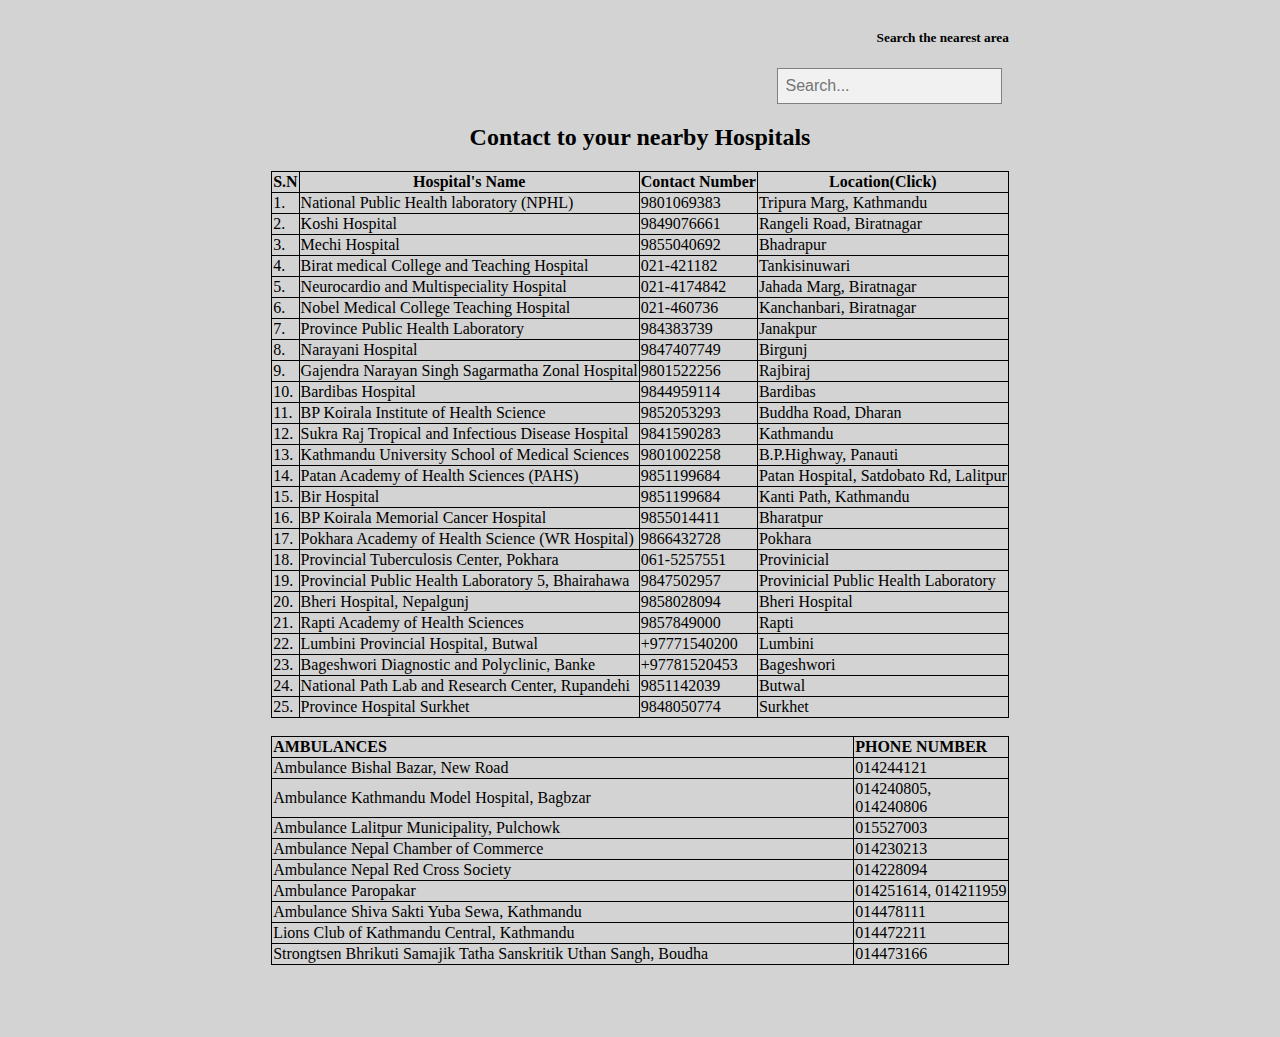
<file: contact.html>
<!DOCTYPE html>
<html lang="en">

<head>
    <meta charset="UTF-8">
    <meta http-equiv="X-UA-Compatible" content="IE=edge">
    <meta name="viewport" content="width=device-width, initial-scale=1.0">
    <link rel="stylesheet" href="contact.css">
    <title>Location Where you find the covid-19 INFO</title>
</head>

<body>
    <div class="container">
        <h5 style="text-align: right;">Search the nearest area</h5>
        <div id="search_icon">
            <!-- <form action=""> -->
            <link rel="stylesheet"
                href="https://cdnjs.cloudflare.com/ajax/libs/font-awesome/4.7.0/css/font-awesome.min.css">

            <input type="text" id="search" onkeyup="search()" class="sear" placeholder="Search..." name="search">
            <!-- <button type="submit"><i class="fa fa-search"></i></button> -->
            <!-- </form> -->
        </div><br> <br>



        <h2 style="text-align: center;">Contact to your nearby Hospitals</h2>
        <div class="container">
            <table align="center" id="myTable">
                <tr>
                    <th>S.N</th>
                    <th>Hospital's Name</th>
                    <th>Contact Number</th>
                    <th>Location(Click)</th>
                </tr>
                <tr>
                    <td>1.</td>
                    <td>
                        National Public Health laboratory (NPHL)
                    </td>
                    <td>9801069383</td>
                    <td><a href="https://goo.gl/maps/2UuQp7WZ6MCz53UD6">Tripura Marg, Kathmandu</a></td>
                </tr>
                <tr>
                    <td>2.</td>
                    <td>
                        Koshi Hospital
                    </td>
                    <td>9849076661</td>
                    <td><a href="https://goo.gl/maps/9DUHvjUvm4SGThtE6">Rangeli Road, Biratnagar </a></td>
                </tr>
                <tr>
                    <td>3.</td>
                    <td>
                        Mechi Hospital
                    </td>
                    <td>9855040692</td>
                    <td><a href="https://goo.gl/maps/adWT6QiCk2TDPY5A8">Bhadrapur </a></td>
                </tr>
                <tr>
                    <td>4.</td>
                    <td>
                        Birat medical College and Teaching Hospital
                    </td>
                    <td> 021-421182</td>
                    <td><a href="https://goo.gl/maps/wFDjpQN1QPqF6VE39">Tankisinuwari </a></td>
                </tr>
                <tr>
                    <td>5.</td>
                    <td>
                        Neurocardio and Multispeciality Hospital
                    </td>
                    <td> 021-4174842</td>
                    <td><a href="https://goo.gl/maps/HcmWhKZPWtGt6RUB9">Jahada Marg, Biratnagar </a></td>
                </tr>
                <td>6.</td>
                <td>
                    Nobel Medical College Teaching Hospital
                </td>
                <td>021-460736</td>
                <td><a href="https://goo.gl/maps/7XqtCss49tH8FzqdA">Kanchanbari, Biratnagar </a></td>
                </tr>
                <td>7.</td>
                <td>
                    Province Public Health Laboratory
                </td>
                <td>984383739</td>
                <td><a href="https://goo.gl/maps/jB1FMcZStbpqED9C6">Janakpur </a></td>
                </tr>
                <td>8.</td>
                <td>
                    Narayani Hospital
                </td>
                <td>9847407749</td>
                <td><a href="https://goo.gl/maps/iV1qwvnoWic1Zvkw6">Birgunj </a></td>
                </tr>
                <td>9.</td>
                <td>
                    Gajendra Narayan Singh Sagarmatha Zonal Hospital
                </td>
                <td> 9801522256</td>
                <td><a href="https://goo.gl/maps/VL2T2AQYk2eDnz4D9">Rajbiraj </a></td>
                </tr>
                <td>10.</td>
                <td>
                    Bardibas Hospital
                </td>
                <td>9844959114</td>
                <td><a href="https://goo.gl/maps/VL2T2AQYk2eDnz4D9">Bardibas </a></td>
                </tr>
                <td>11.</td>
                <td>
                    BP Koirala Institute of Health Science
                </td>
                <td> 9852053293</td>
                <td><a href="https://goo.gl/maps/xcc8MEzFyeWDrtzw8">Buddha Road, Dharan </a></td>
                </tr>
                <td>12.</td>
                <td>
                    Sukra Raj Tropical and Infectious Disease Hospital
                </td>
                <td> 9841590283</td>
                <td><a href="https://goo.gl/maps/qUFiuYf1iQsYzEwf7">Kathmandu</a></td>
                </tr>
                <td>13.</td>
                <td>
                    Kathmandu University School of Medical Sciences
                </td>
                <td> 9801002258</td>
                <td><a href="https://goo.gl/maps/mEwN5hLmN4gMEmtS9">B.P.Highway, Panauti</a></td>
                </tr>

                <td>14.</td>
                <td>
                    Patan Academy of Health Sciences (PAHS)
                </td>
                <td> 9851199684</td>
                <td><a href="https://goo.gl/maps/Nqgttz92BBMAxKpL7">Patan Hospital, Satdobato Rd, Lalitpur</a></td>
                </tr>
                <td>15.</td>
                <td>
                    Bir Hospital
                </td>
                <td> 9851199684</td>
                <td><a href="https://goo.gl/maps/3piWgBZUmrYdcSbaA">Kanti Path, Kathmandu </a></td>
                </tr>
                <tr>
                    <td>16.</td>
                    <td>BP Koirala Memorial Cancer Hospital</td>
                    <td>9855014411</td>
                    <td><a href="https://goo.gl/maps/doJxxPSmhbvfdFFJ7">Bharatpur</a></td>
                </tr>
                <tr>
                    <td>17.</td>
                    <td>Pokhara Academy of Health Science (WR Hospital)</td>
                    <td> 9866432728</td>
                    <td><a href="https://goo.gl/maps/Y2s6tjAqHr2xSGsN9">Pokhara</a></td>
                </tr>
                <tr>
                    <td>18.</td>
                    <td>Provincial Tuberculosis Center, Pokhara</td>
                    <td>061-5257551</td>
                    <td><a href="https://goo.gl/maps/4agWgnMuZ3PAWzbb8">Provinicial</a></td>
                </tr>
                <tr>
                    <td>19.</td>
                    <td>Provincial Public Health Laboratory 5, Bhairahawa</td>
                    <td>9847502957</td>
                    <td><a href="https://goo.gl/maps/M74EidEuFXvarjuX8">Provinicial Public Health Laboratory</a></td>
                </tr>
                <tr>
                    <td>20.</td>
                    <td>Bheri Hospital, Nepalgunj</td>
                    <td> 9858028094</td>
                    <td><a href="https://goo.gl/maps/ePbxEpiFPKfugWYe9">Bheri Hospital</a></td>
                </tr>
                <tr>
                    <td>21.</td>
                    <td>Rapti Academy of Health Sciences</td>
                    <td>9857849000</td>
                    <td><a href="https://goo.gl/maps/xDvkg8enkzsNZZqN9">Rapti</a></td>
                </tr>
                <tr>
                    <td>22.</td>
                    <td>Lumbini Provincial Hospital, Butwal</td>
                    <td>+97771540200</td>
                    <td><a href="https://goo.gl/maps/G9UcQVW3MpwhJvkX6">Lumbini</a></td>
                </tr>
                <tr>
                    <td>23.</td>
                    <td>Bageshwori Diagnostic and Polyclinic, Banke</td>
                    <td>+97781520453</td>
                    <td><a href="https://goo.gl/maps/G8DgpAZWNBbdVRt77">Bageshwori</a></td>
                </tr>
                <tr>
                    <td>24.</td>
                    <td>National Path Lab and Research Center, Rupandehi</td>
                    <td> 9851142039</td>
                    <td><a href="https://goo.gl/maps/djo4hsNgZ5MVWDoT8"> Butwal</a></td>

                </tr>
                <tr>
                    <td>25.</td>
                    <td>Province Hospital Surkhet</td>
                    <td>9848050774</td>
                    <td><a href="https://goo.gl/maps/GkLokeUwXTb6BExJ7">Surkhet</a></td>
                </tr>
            </table>

        </div>
        <br>
        <div class="amb">
            <table align="center">
                <tbody>
                    <tr>
                        <td width="79%"><b>AMBULANCES</b></td>
                        <td><b>PHONE NUMBER</b></td>
                    </tr>
                    <tr>
                        <td>Ambulance Bishal Bazar, New Road</td>
                        <td>014244121</td>
                    </tr>
                    <tr>
                        <td>Ambulance Kathmandu Model Hospital, Bagbzar</td>
                        <td>014240805, 014240806</td>
                    </tr>
                    <tr>
                        <td>Ambulance Lalitpur Municipality, Pulchowk</td>
                        <td>015527003</td>
                    </tr>
                    <tr>
                        <td>Ambulance Nepal Chamber of Commerce</td>
                        <td>014230213</td>
                    </tr>
                    <tr>
                        <td>Ambulance Nepal Red Cross Society</td>
                        <td>014228094</td>
                    </tr>
                    <tr>
                        <td>Ambulance Paropakar</td>
                        <td>014251614, 014211959</td>
                    </tr>
                    <tr>
                        <td>Ambulance Shiva Sakti Yuba Sewa, Kathmandu</td>
                        <td>014478111</td>
                    </tr>
                    <tr>
                        <td>Lions Club of Kathmandu Central, Kathmandu</td>
                        <td>014472211</td>
                    </tr>
                    <tr>
                        <td>Strongtsen Bhrikuti Samajik Tatha Sanskritik Uthan Sangh, Boudha</td>
                        <td>014473166</td>
                    </tr>
                </tbody>
            </table>
        </div>
    </div>


    <script>
        const search = () => {
            let filter = document.getElementById('search').value.toUpperCase();
            let myTable = document.getElementById('myTable');
            let tr = myTable.getElementsByTagName('tr');
            let ser =document.getElementById('search');
            for (var i = 0; i < tr.length; i++) {
                let td = tr[i].getElementsByTagName('td')[3];
                if (td) {
                    let textvalue = td.textContent || td.innerHTML;
                    let text = ser.textContent || ser.innerHTML;
                    if (text.toUpperCase().indexOf(filter) == "") {
                    tr[i].style.background = "";
                }
                else if (textvalue.toUpperCase().indexOf(filter) > -1) {
                        tr[i].style.background = "lightblue";
                    }
                    else if(text.toUpperCase().indexOf(filter) == -1){
                    tr[i].style.background = "";
                }
                }
            }
        }
    </script>

</body>

</html>
</file>
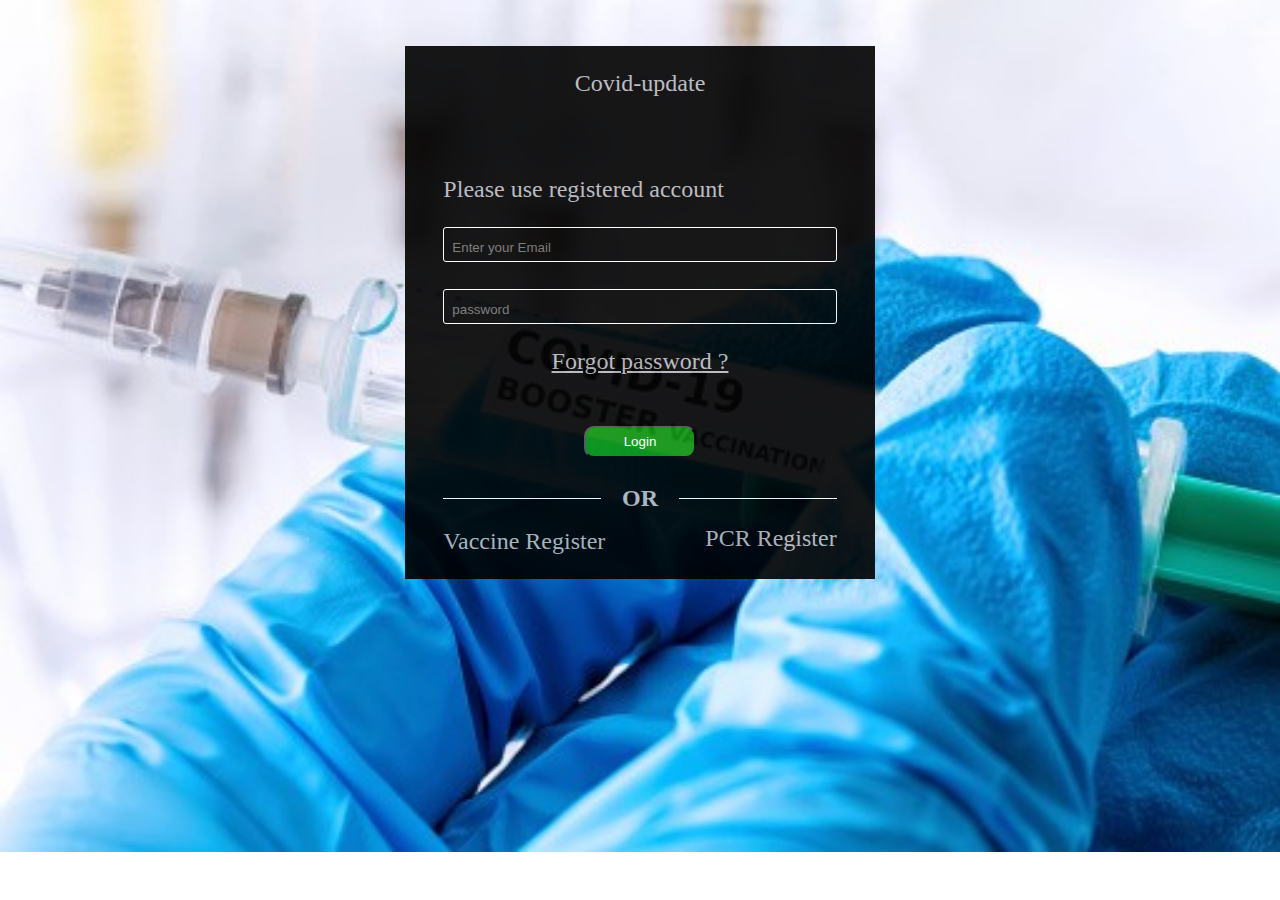
<file: covid-19.html>
<!DOCTYPE html>
<html lang="en">

<head>
    <meta charset="UTF-8">
    <meta http-equiv="X-UA-Compatible" content="IE=edge">
    <meta name="viewport" content="width=device-width, initial-scale=1.0">
    <link rel="stylesheet" href="covid-19.css">
    <link rel="stylesheet" href="https://pro.fontawesome.com/releases/v5.10.0/css/all.css"
        integrity="sha384-AYmEC3Yw5cVb3ZcuHtOA93w35dYTsvhLPVnYs9eStHfGJvOvKxVfELGroGkvsg+p" crossorigin="anonymous" />
    <title>Login</title>
</head>

<body>
    <div class="login-box">
        <p class="title" style=" text-align: center; margin-bottom: 20%;"> Covid-update</p>
        <p>Please use registered account</p>
        <div id="email">
            <i class="fas fa-user"></i>
            <input type="email" class="email" placeholder="Enter your Email" required><br>
        </div>
        <br>
        <div id="password"><i class="fas fa-lock"></i>
            <input type="password" class="password" placeholder="password" required><br>
        </div>
        <p class="forget"><a href="#"> Forgot password ?</a></p>
        <br>
        <div class="inputLine">
            <input type="submit" value="Login" class="submit">
        </div> <br>
        <h4>OR</h4>
        <div class="reg">
            <div class="reg1">
            <p class="create" style=" margin-top:10%;"><a class="create-p"
                    href="registernow.html">Vaccine Register</a></p>
                </div>
        
        <div class="reg2">
         <p class="create" style=" margin-top:10%;"><a class="create-p"
            href="pcrlogin.html">PCR Register</a></p>
        </div>
        </div>

    </div>
</body>

</html>
</file>
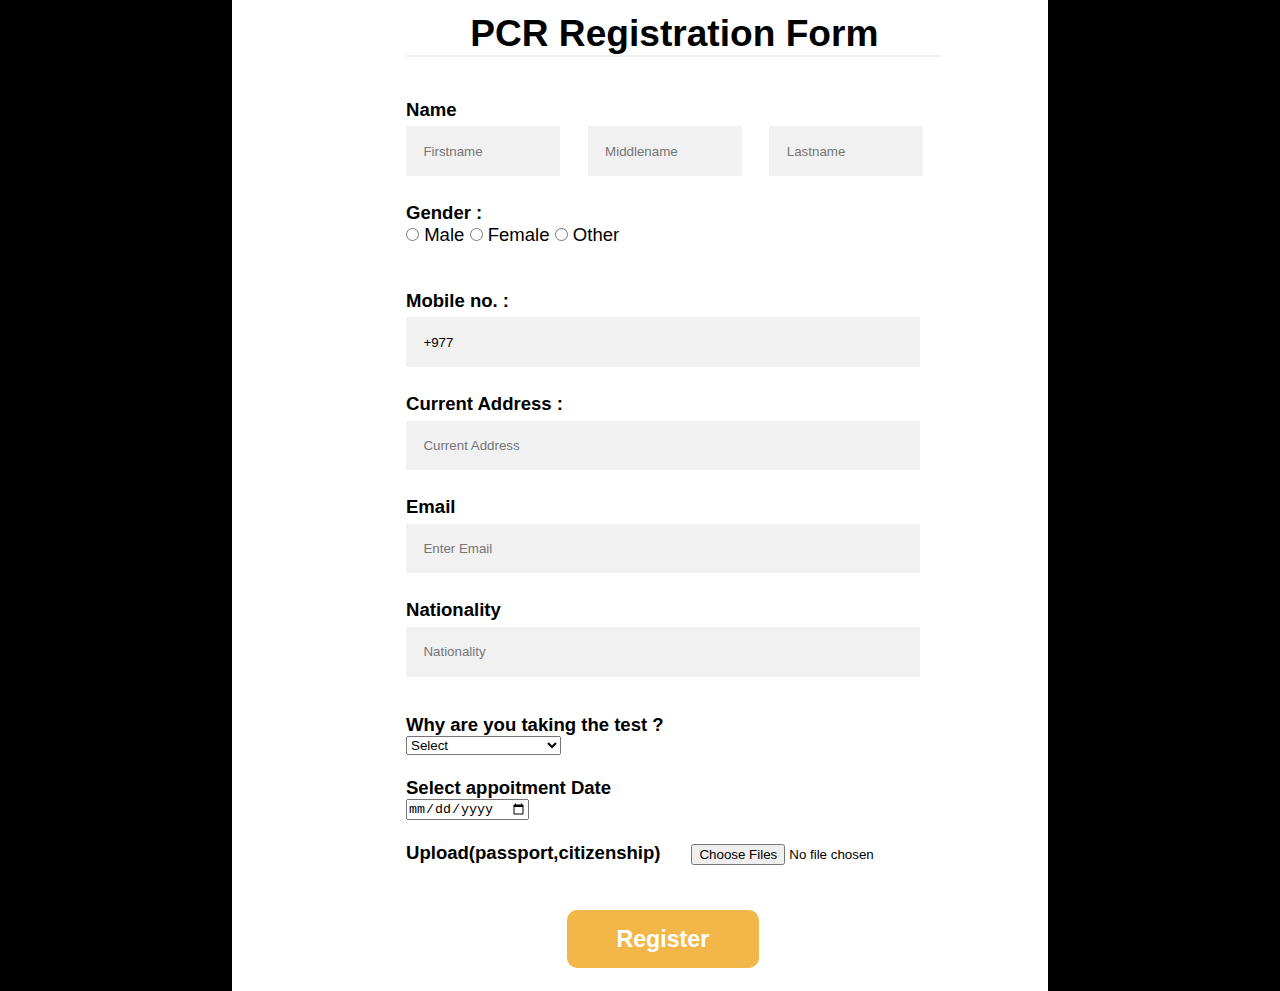
<file: pcrlogin.html>
<html>

<head>
  <title>Register Now</title>
  <meta name="viewport" content="width=device-width, initial-scale=1">
</head>
<link rel="stylesheet" href="pcrlogin.css">

<body>
    <form action="">
      <div class="container">
        <h1> PCR Registration Form</h1>
        <hr><br><br>
        <b><label> Name </label> </b> <br>
        <input type="text" id="name" name="firstname" placeholder="Firstname" size="5" required />
        <input type="text" id="name1" name="middlename" placeholder="Middlename" size="5" required />
        <input type="text" id="name2" name="lastname" placeholder="Lastname" size="5" required /><br>
        <b><label>
            Gender :
          </label></b><br>
        <input type="radio" value="Male" name="gender"> Male
        <input type="radio" value="Female" name="gender"> Female
        <input type="radio" value="Other" name="gender"> Other
        <br><br>
        <b><label><br>
            Mobile no. :
          </label> </b><br>
        <input type="text" name="country code" placeholder="Country Code" value="+977" size="2" /><br>
        <b>Current Address : </b><br>
        <input type="text" name="phone" placeholder="Current Address" size="10" required> <br>
        <label for="email"><b>Email</b></label><br>
        <input type="text" placeholder="Enter Email" name="email" required><br>
        <label for="email"><b>Nationality</b></label><br>
        <input type="password" style="width:80%;" placeholder="Nationality" required><br>
        <div>
          <label>
            <b>Why are you taking the test ?</b>
          </label><br>
          <select>
            <option>Select</option>
            <option>Symptoms</option>
            <option>Travel</option>
            <option>Education or Business</option>
          </select><br><br>
          
            <b><label for="myfile">Select appoitment Date&nbsp;&nbsp;&nbsp;&nbsp;&nbsp;</label></b><br>
            <input type="date" id="" name="date" multiple><br><br>
            <b><label for="myfile">Upload(passport,citizenship)&nbsp;&nbsp;&nbsp;&nbsp;&nbsp;</label></b>
            <input type="file" id="myfile" name="myfile" multiple><br><br>
            
        </div>
        <div>
          <input type="submit" value="Register" id="btn"
                        onclick="alert('Register succesfull');window.location.href='covid-19.html'">
        </div>
      </div>
    </form>
</body>

</html>
</file>
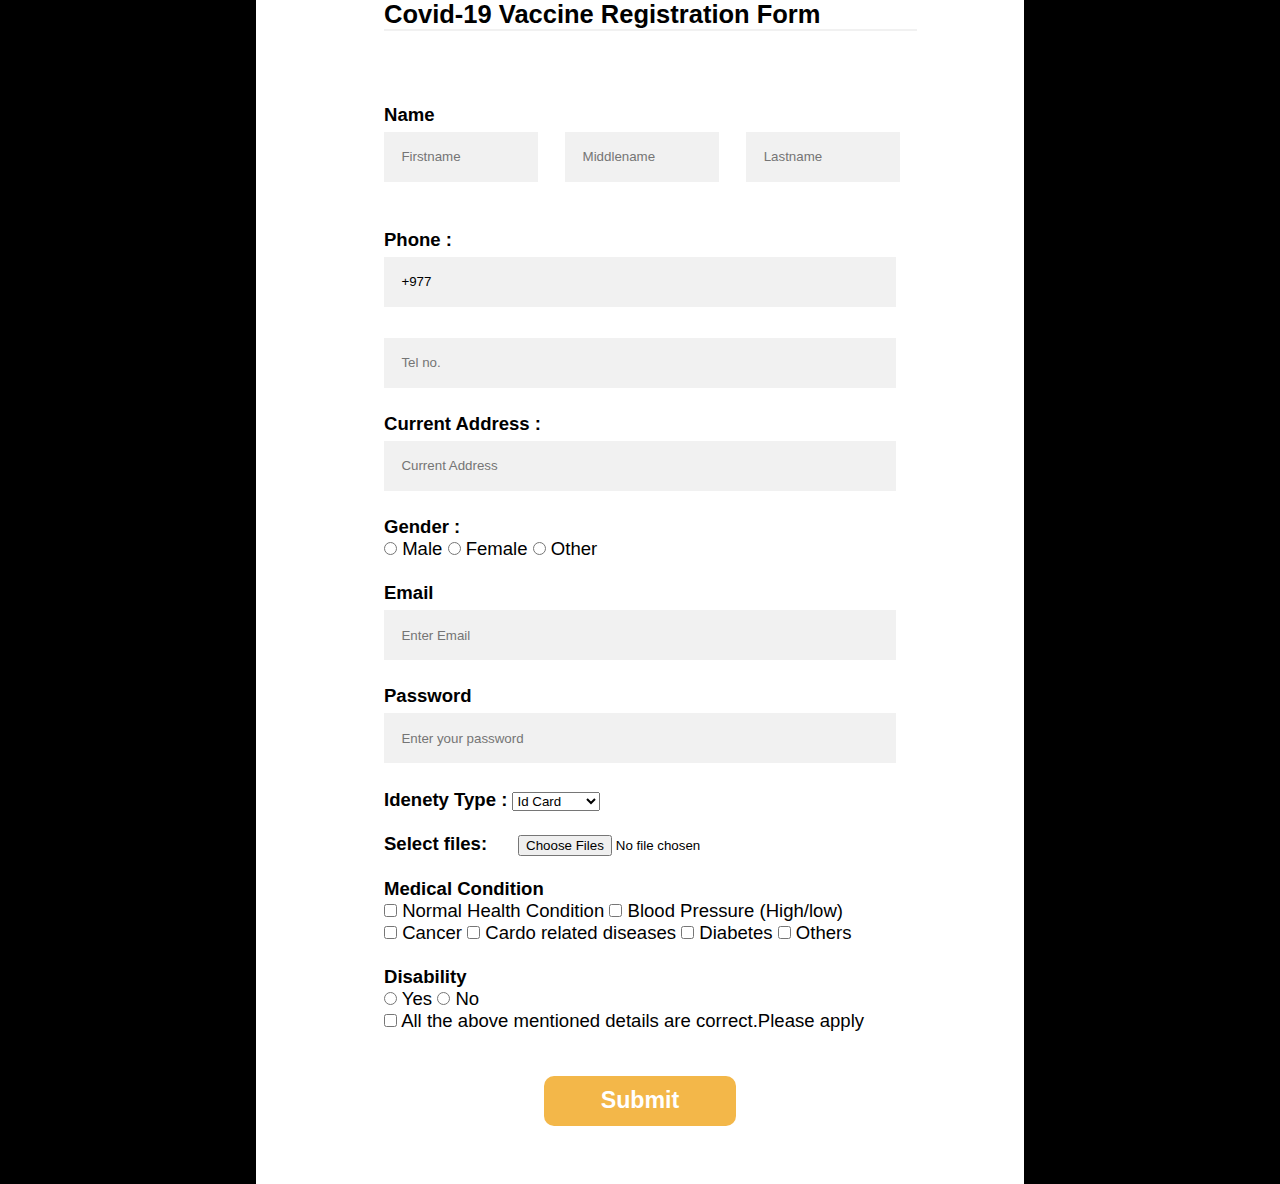
<file: registernow.html>
<html>

<head>
  <title>Register Now</title>
  <meta name="viewport" content="width=device-width, initial-scale=1">
</head>
<link rel="stylesheet" href="registernow.css">

<body>
  <div class="container">
        <form action="">
        <h1>Covid-19 Vaccine Registration Form</h1>
        <hr><br><br>
        <b><label> Name </label> </b> <br>
        <input type="text" id="name" name="firstname" placeholder="Firstname" size="5" required />
        <input type="text" id="name1" name="middlename" placeholder="Middlename" size="5" required />
        <input type="text" id="name2" name="lastname" placeholder="Lastname" size="5" required /><br>
        <b><label><br>
            Phone :
          </label> </b><br>
        <input type="text" name="country code" placeholder="Country Code" value="+977" size="2" /><br>
        <input type="text" name="phone" placeholder="Tel no." size="10" required> <br>
        <b>Current Address : </b><br>
        <input type="text" name="phone" placeholder="Current Address" size="10" required> <br>
        <b><label>
            Gender :
          </label></b><br>
        <input type="radio" value="Male" name="gender"> Male
        <input type="radio" value="Female" name="gender"> Female
        <input type="radio" value="Other" name="gender"> Other
        <br><br>
        <label for="email"><b>Email</b></label><br>
        <input type="text" placeholder="Enter Email" name="email" required><br>
        <label for="email"><b>Password</b></label><br>
        <input type="password" style="width:80%;" placeholder="Enter your password" required><br>
        <div>
          <label>
            <b>Idenety Type :</b>
          </label>
          <select>
            <option>Id Card</option>
            <option>Passport</option>
            <option>Citizenship</option>
            <option>Lincense</option>
          </select><br><br>
          
            <b><label for="myfile">Select files:&nbsp;&nbsp;&nbsp;&nbsp;&nbsp;</label></b>
            <input type="file" id="myfile" name="myfile" multiple><br><br>
          
        </div>
        <div>
          <b><label>Medical Condition</label></b><br>
  
          <input type="checkbox"> Normal Health Condition
          <input type="checkbox"> Blood Pressure (High/low) <br>
          <input type="checkbox"> Cancer 
          <input type="checkbox"> Cardo related diseases 
          <input type="checkbox"> Diabetes
          <input type="checkbox"> Others
        </div><br>
        <div>
          <b><label>Disability</label></b><br>
          <input type="radio" value="Yes" name="disability"> Yes
          <input type="radio" value="No" name="disability"> No
        </div>
        <div>
          <input type="checkbox" name="" id="" required> All the above mentioned details are correct.Please apply
        </div><br><br>
        <div>
          <input type="submit" value="Submit" id="sub" onclick="alert('Register succesfull');window.location.href='covid-19.html'">
        </div>
      </form>
      </div>
</body>

</html>
</file>
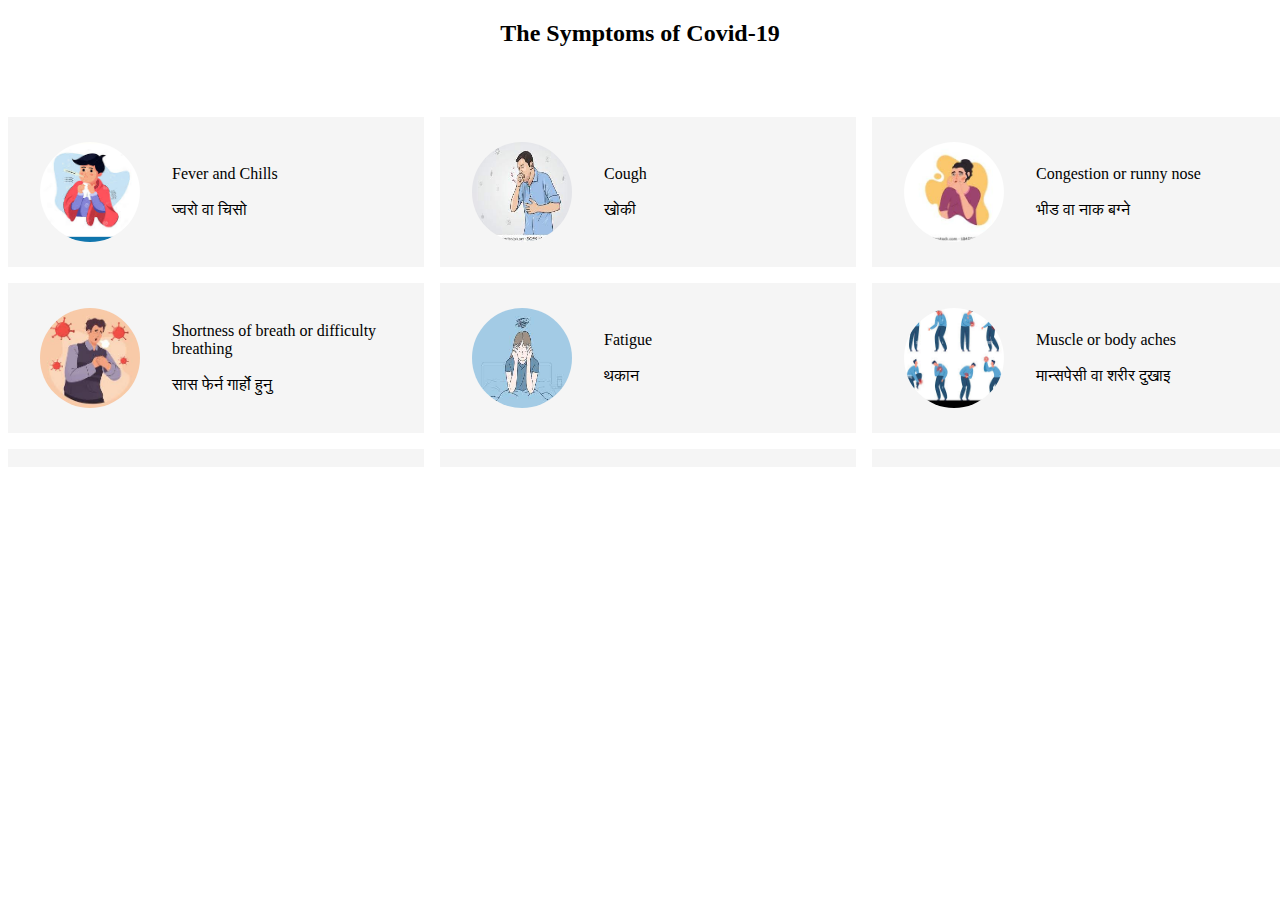
<file: symptom.html>
<!DOCTYPE html>
<html lang="en">

<head>
    <meta charset="UTF-8">
    <meta http-equiv="X-UA-Compatible" content="IE=edge">
    <meta name="viewport" content="width=device-width, initial-scale=1.0">
    <link rel="stylesheet" href="symptom.css">
    <title>Document</title>
</head>

<body>
    <h2 id="h2">The Symptoms of Covid-19</h2>
    <div class="symptom">
        <div class="symptom1 symptoms">
            <img src="feverandchills.jpg" class="img" alt="images"><p class="p">Fever and Chills <br><br>ज्वरो वा चिसो</p>
        </div>
        <div class="symptom2 symptoms">
            <img src="cough.jpg" class="img" alt="images"><p class="p">Cough <br><br>खोकी</p>
        </div>
        <div class="symptom3 symptoms">
            <img src="Congestionorrunnynose.jpg" class="img" alt="image"><p class="p">Congestion or runny nose <br><br>भीड वा नाक बग्ने</p>
        </div>
        <div class="symptom4 symptoms">
            <img src="shortnessofbreath.jpg" class="img" alt="image"><p class="p">Shortness of breath or difficulty breathing <br><br>सास फेर्न गार्हो हुनु</p>
        </div>
        <div class="symptom5 symptoms">
            <img src="fatigue.jpg" class="img" alt="image"><p class="p">Fatigue <br><br>थकान</p>
        </div>
        <div class="symptom6 symptoms">
            <img src="Muscleorbodyaches.jpg" class="img" alt="image"><p class="p">Muscle or body aches <br><br>मान्सपेसी वा शरीर दुखाइ</p>
        </div>
        <div class="symptom7 symptoms">
            <img src="Headache.jpg" class="img" alt="image"><p class="p">Headache <br><br>टाउको दुख्ने </p>
        </div>
        <div class="symptom8 symptoms">
            <img src="Newlossoftasteorsmell.jpg" class="img" alt="image"><p class="p">New loss of taste or smell <br><br>स्वाद वा गन्धको नयाँ हानि</p>
        </div>
        <div class="symptom9 symptoms">
            <img src="Sore throat.jpg" class="img" alt="image"><p class="p">Sore throat <br><br>दुखेको घाँटी</p>
        </div>
        <div class="symptom10 symptoms">
            <img src="Nauseaorvomiting.jpg" class="img" alt="image"><p class="p">Nausea or vomiting <br><br>वाकवाकी वा उल्टी</p>
        </div>
        <div class="symptom11 symptoms">
            <img src="Diarrhea.png" class="img" alt="image"><p class="p">Diarrhea <br><br>पखाला</p>
        </div>
    </div>
</body>

</html>
</file>
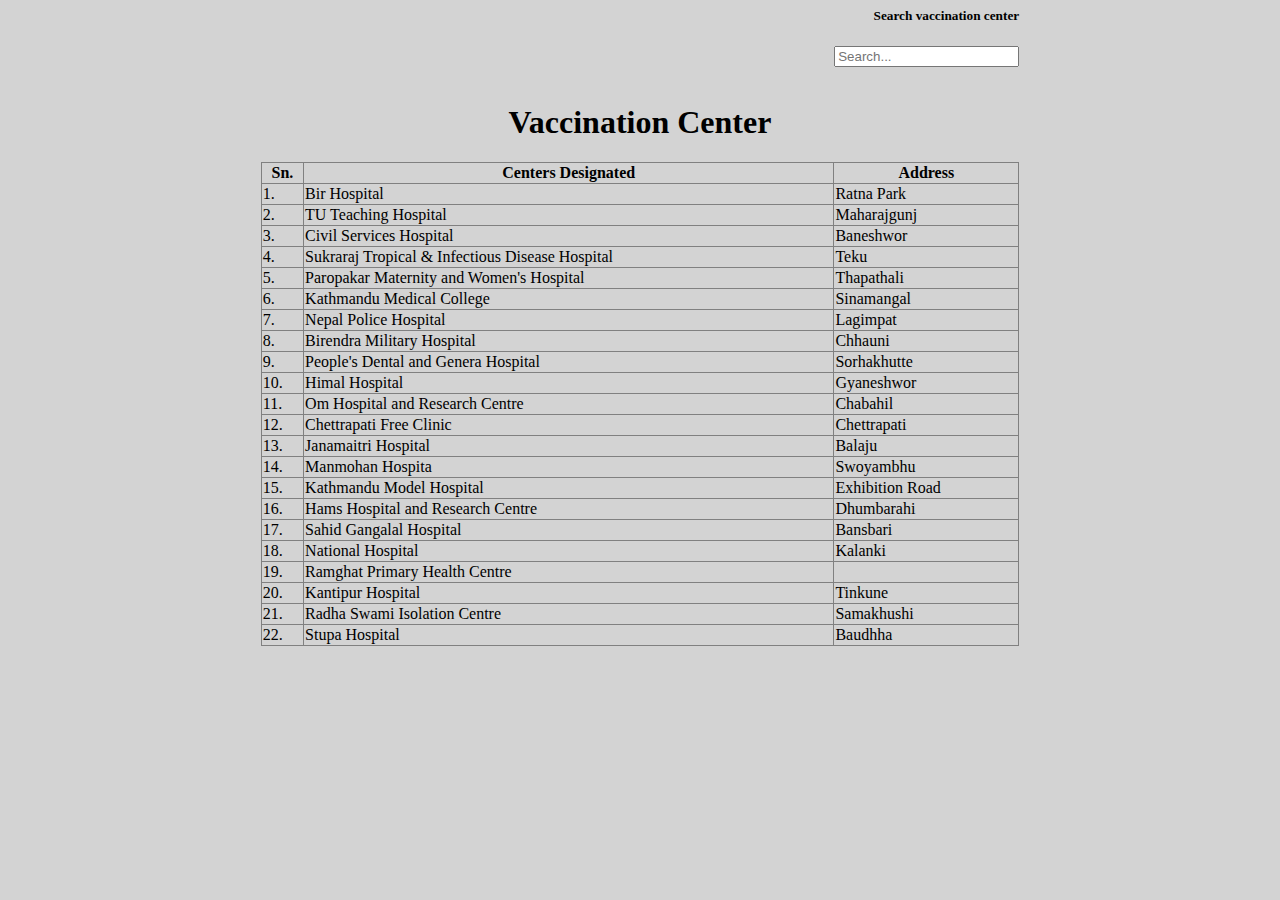
<file: Vaccinationpoint.html>
<html>

<head>
    <meta name="viewport" content="width=device-width, initial-scale=1">
    <title>Vaccination Point</title>
    <link rel="stylesheet" href="Vaccinationpoint.css">
</head>

<body>
    <div class="container">
        <h5 style="text-align: right;">Search vaccination center</h5>
        <div id="search_icon">
            <!-- <form action=""> -->
            <link rel="stylesheet"
                href="https://cdnjs.cloudflare.com/ajax/libs/font-awesome/4.7.0/css/font-awesome.min.css">

            <input type="text" id="search" onkeyup="search()" class="search" placeholder="Search..." name="search">
            <!-- <button type="submit"><i class="fa fa-search"></i></button> -->
        <!-- </form> -->
        </div><br> <br>
    <h1 style="text-align: center;">Vaccination Center</h1>
    <div class="table">
        <table border="1" id="myTable">
            <tr>
                <th>Sn.</th>
                <th>Centers Designated</th>
                <th>Address</th>
            </tr>
            <tr>
                <td>1.</td>
                <td>Bir Hospital </td>
                <td>Ratna Park</td>
            </tr>
            <tr>
                <td>2.</td>
                <td>TU Teaching Hospital </td>
                <td>Maharajgunj</td>
            </tr>
            <tr>
                <td>3.</td>
                <td>Civil Services Hospital </td>
                <td>Baneshwor</td>
            </tr>
            <tr>
                <td>4.</td>
                <td>Sukraraj Tropical & Infectious Disease Hospital</td>
                <td>Teku</td>
            </tr>
            <tr>
                <td>5.</td>
                <td>Paropakar Maternity and Women's Hospital</td>
                <td>Thapathali</td>
            </tr>
            <tr>
                <td>6.</td>
                <td>Kathmandu Medical College</td>
                <td> Sinamangal</td>
            </tr>
            <tr>
                <td>7.</td>
                <td>Nepal Police Hospital</td>
                <td>Lagimpat</td>
            </tr>
            <tr>
                <td>8.</td>
                <td>Birendra Military Hospital</td>
                <td>Chhauni</td>
            </tr>
            <tr>
                <td>9.</td>
                <td>People's Dental and Genera Hospital</td>
                <td>Sorhakhutte</td>
            </tr>
            <tr>
                <td>10.</td>
                <td>Himal Hospital</td>
                <td>Gyaneshwor</td>
            </tr>
            <tr>
                <td>11.</td>
                <td>Om Hospital and Research Centre</td>
                <td>Chabahil</td>
            </tr>
            <tr>
                <td>12.</td>
                <td>Chettrapati Free Clinic</td>
                <td>Chettrapati</td>
            </tr>
            <tr>
                <td>13.</td>
                <td>Janamaitri Hospital</td>
                <td>Balaju</td>
            </tr>
            <tr>
                <td>14.</td>
                <td>Manmohan Hospita</td>
                <td>Swoyambhu</td>
            </tr>
            <tr>
                <td>15.</td>
                <td>Kathmandu Model Hospital</td>
                <td>Exhibition Road</td>
            </tr>
            <tr>
                <td>16.</td>
                <td>Hams Hospital and Research Centre</td>
                <td>Dhumbarahi</td>
            </tr>
            <tr>
                <td>17.</td>
                <td>Sahid Gangalal Hospital</td>
                <td>Bansbari</td>
            </tr>
            <tr>
                <td>18.</td>
                <td>National Hospital</td>
                <td>Kalanki</td>
            </tr>
            <tr>
                <td>19.</td>
                <td>Ramghat Primary Health Centre</td>
                <td></td>
            </tr>
            <tr>
                <td>20.</td>
                <td>Kantipur Hospital</td>
                <td>Tinkune</td>
            </tr>
            <tr>
                <td>21.</td>
                <td>Radha Swami Isolation Centre</td>
                <td>Samakhushi</td>
            </tr>
            <tr>
                <td>22.</td>
                <td>Stupa Hospital</td>
                <td>Baudhha</td>
                
            </tr>
        </table>
    </div>
</div>
    
    <script>
            const search = () => {
            let filter = document.getElementById('search').value.toUpperCase();
            let myTable = document.getElementById('myTable');
            let tr = myTable.getElementsByTagName('tr');
            let ser =document.getElementById('search');
            for (var i = 0; i < tr.length; i++) {
                let td = tr[i].getElementsByTagName('td')[1];
                if (td) {
                    let textvalue = td.textContent || td.innerHTML;
                    let text = ser.textContent || ser.innerHTML;
                    if (text.toUpperCase().indexOf(filter) == "") {
                    tr[i].style.background = "";
                }
                else if (textvalue.toUpperCase().indexOf(filter) > -1) {
                        tr[i].style.background = "lightblue";
                    }
                    else if(text.toUpperCase().indexOf(filter) == -1){
                    tr[i].style.background = "";
                }
                }
            }
        }
    </script>
</body>

</html>
</file>
<file: contact.css>
html{
    font-size: 100%;
}
body{
    background: lightgray;
}
table{
    border-collapse: collapse;
}
th,td{
    border: 1px solid black;
    
}
a{
    text-decoration: none;
    color: black;
}
a:hover{
    text-decoration: underline;
    color: blue;
}

    /* Search Icon */
    body{
        display: grid;
        justify-content: center;
        padding-bottom: 5%;
    }
    .container{
        align-self: center;
        display: flexbox;
        flex-direction: row;
        height: fit-content;
        width: fit-content;
    }
    #search_icon{
        float: right;
        margin-right: 1%;
    }
    input[type=text] {
    padding: .5rem;
    font-size: 1rem;
    border: .1rem solid grey;
    float: left;
    background: #f1f1f1;
  }
    button {
    float: left;
    width: 3rem;
    padding: .5rem;
    background: #2196F3;
    color: white;
    font-size: 1rem;
    border: .1rem solid grey;
    border-left: none;
    cursor: pointer;
  }
  button:hover {
    background: #0b7dda;
  }
  button::after {
    content: "";
    clear: both;
    display: table;
  }





@media(max-width:768px){
    html{
        font-size: 100%;
    }
}
@media(max-width:400px){
    html{
        font-size: 80%;
    }
}
</file>
<file: covid-19.css>
*{
    color: rgb(184, 184, 189);
}
body {
  display: flex;
  justify-content: center;
  align-items: center;
  background-color: rgb(245, 239, 239);
  background:url('l_b.jpg');
  background-repeat:no-repeat;
  background-size: cover;
}
.login-box{
    background-color: black;
    opacity: .9;
    color:white;
    margin:3% 0px;
    padding:0px 3%;
    font-size:24px;
}
.email , .password{
    border: none;
    background: none;
    color:white;
    outline: none;
    margin-left:3px;
    

}
#email, #password{
    border: solid 1px white;
    border-radius: 3px;
    padding: 3px;
    color:white;
}

.submit{
     border-radius: 10px;
     height:2rem;
     width:7rem;
     background-color:rgb(12, 146, 12);
     color:white;
}
.submit:hover{
    cursor: pointer;
    background-color: rgb(1, 173, 1);
}
.forget{
    text-align: center;
}
/* .forget a{
    
   
} */
.forget a:hover{
    text-decoration: underline;
    color: blue;
    cursor: pointer; 
}
.inputLine{
    display: flex;
    justify-content: center;
}
.left-line, .right-line{
    border-bottom: solid 1pxligh ;
    
}
.create-p{
    text-decoration: underline;

}
h4{
    text-align: center;
    margin: auto;
    position: relative;
}
h4::before{
    content: "";
    height: 1px;
    width: 40%;
    display: block;
    position: absolute;
    background:white;
    top: 50%;
    left: 0;
}
h4::after{
    content: "";
    height: 1px;
    width: 40%;
    display: block;
    position: absolute;
    background: white;
    top: 50%;
    right: 0;
}
.reg{
    display: flex;
    width: 100%;
}
.reg2{
    margin-left: 100px;
}
.reg a{
    text-decoration: none;
}

.reg a:hover{
    text-decoration: underline;
    color: blue;
    cursor: pointer; 
}

@media(max-width:768px){
    body{
        padding-bottom: 118px;
        padding-top: 110px;
    }
}
@media(max-width:400px){
    body{
        padding-bottom: 30px;
        padding-top: 30px;
    }
}
@media(width:1024px){
    body{
        padding: 400px 0px;
    }
}

@media(width:768px){
    body{
        padding-bottom: 230px;
        padding-top: 200px;
    }
}
@media(height:812px){
    body{
        /* margin: 0px; */
        padding-bottom: 120px;
        padding-top: 110px;
    }
}
@media(height:600px){
    body{
        padding-bottom: 0px;
        padding-top: 0px;
    }
}
@media(height:800px){
    body{
        padding-bottom: 0px;
        padding-top: 65px;
    }
}
</file>
<file: pcrlogin.css>
*{
    margin: 0;
    padding: 0;
}
html{
    font-size: 7.25%;
}
body {
  background: black;
    font-family: Calibri, Helvetica, sans-serif;
    font-size: 16rem;
  }

  .container {
    background-color: white;
    color: black;
    margin: 0 200rem;
    padding-left: 150rem;
    
  }

  input[type=text],
  input[type=password],
  textarea {
    width: 100%;
    padding: 15rem;
    margin: 5rem 0 22rem 0;
    display: inline-block;
    border: none;
    background: #f1f1f1;
  }

  input[type=text]:focus,
  input[type=password]:focus {
    background-color: rgb(211, 210, 210);
    outline: none;
  }

  div {
    padding: 10rem 0;
  }

  hr {
    float: left;
    width: 83%;
    border: 1rem solid #f1f1f1;
    margin-bottom: 25rem;
  }

  #btn {
    background-color: rgb(243, 183, 73);
    color: white;
    border: none;
    width: 30%;
    text-align: center;
    height: 50rem;
    font-weight: bolder;
    font-size: 20rem;
    margin: 0  25%;
    border-radius: 10px;
  }
  
  #btn:hover {
    background: orange;
    cursor: pointer;
    color: white;
    margin-top:2px;
    box-shadow: 0px 2px 10px 0px rgb(104, 98, 98);
  }

  input[type=text] {
    width: 80%;
  }

  h1{
    margin: 0 10%;
  }
  #name{
    width: 24%;
  }
  #name1{
    width: 24%;
    margin-left: 3.5%;
  }
  #name2{
    width: 24%;
    margin-left: 3.5%;
  }

  
  @media (max-width:998px){
      body{
          margin: 0px;
          padding: 0px;
      }
      .container{
        padding-left: 10%;
    }
  }
  @media (max-width:768px){
    body{
        margin: 0;
        padding: 0;
    }  
    html{
          font-size: 5%;
      }
      body{
        background: none;
        padding: 0;
        margin: 0;
    }
      .container{
        overflow: hidden;
        width: 80vw;
        margin: 0;
        padding-bottom: 30%;
      }
    }
    @media (max-width:400px){
        body{
            margin: 0px;
            padding: -20px;
        }
      html{
        font-size: 5%;
      }
      .container{
        padding-left: 10%;  
      }
  }
</file>
<file: registernow.css>
*{
    margin: 0;
    padding: 0;
}
html{
    font-size: 7.25%;
}
body {
  background: black;
    font-family: Calibri, Helvetica, sans-serif;
    font-size: 16rem;
  }
h1{
  font-size: 22rem;
}
  .container {
    background-color: white;
    color: black;
    margin: 0 20%;
    padding-left: 10%;
    padding-bottom: 50rem;
  }

  input[type=text],
  input[type=password],
  textarea {
    width: 100%;
    padding: 15rem;
    margin: 5rem 0 22rem 0;
    display: inline-block;
    border: none;
    background: #f1f1f1;
  }

  input[type=text]:focus,
  input[type=password]:focus {
    background-color: rgb(211, 210, 210);
    outline: none;
  }


  hr {
    width: 83%;
    border: 1rem solid #f1f1f1;
    margin-bottom: 25rem;
  }
  #sub {
    background-color: rgb(243, 183, 73);
    color: white;
    border: none;
    width: 30%;
    text-align: center;
    height: 50px;
    font-weight: bolder;
    font-size: 20rem;
    margin: 0  25%;
    border-radius: 10px;
  }
  
  #sub:hover {
    background: orange;
    cursor: pointer;
    color: white;
    margin-top:2px;
    box-shadow: 0px 2px 10px 0px rgb(104, 98, 98);
  }

  input[type=text] {
    width: 80%;
  }

  /* h1{
    margin: 0 10%;
  } */
  #name{
    width: 24%;
  }
  #name1{
    width: 24%;
    margin-left: 3.5%;
  }
  #name2{
    width: 24%;
    margin-left: 3.5%;
  }

  
  @media (max-width:998px){
      .container{
        margin: 0 0 0 20%;
        padding-left: 10%;
    }
  }
  @media (max-width:768px){
      html{
          font-size: 5%;
      }
      body{
        background: none;
      }
      .container{
          width: 90vw;
          margin: 0;
          padding-bottom: 30%;
      }
    }
    @media (max-width:400px){
      html{
        font-size: 5%;
      }
      .container{
          width: 90vw;
          margin: 0;
          height: fit-content;
      }

  }
</file>
<file: symptom.css>
#h2{
    text-align: center;
}

.symptom{
    /* background: lightgray; */
    display: grid;
    grid-template-columns: repeat(auto-fit,minmax(340px,1fr));
    grid-column-gap: 3pc;
    margin: auto;
    height: 300px;
    overflow-x: scroll;
    width: 100vw;
    padding-top: 50px;
    padding-bottom: 50px;
    gap: 1rem;
}
.p{
    margin-left: 2rem;
}

.img{
    margin-left: 2rem;
    width: 100px;
    height: 100px;
    border-radius: 50%;
}
.symptoms{
    height: 150px;
    display: flex;
    align-items: center;
    background: whitesmoke;
}
</file>
<file: Vaccinationpoint.css>
/* html{
    font-size: 100%;
} */
body{
    background: lightgray;
}
.center{
    margin-left: auto;
    margin-right: auto;
}
.table{
    display: flex;
    justify-content: center;
}
table{
    width: 60%;
    border-collapse: collapse;
    padding:20px;
}
@media(max-width:768px){
    table{
        width: 100%;
    }
    .table{
        width: 100%;
        height: 100vh;
        padding-bottom: 50px;
    }
}
@media(max-width:400px){
    body{
        margin-left: 0px;
        margin-right: 0px;
    }
    table{
        width: 95%;
    }
    .table{
        height: 100vh;
        width: 100vw;
        padding-bottom: 50px;
    }
}
@media  (width:1024px){
    body{
        margin-left: 0px;
        margin-right: 0px;
    }
    table tr{
        font-size: 30px;
    }
    table{
        width: 80%;
    }
    .table{
        height: 100vh;
        width: 100vw;
    }
}
@media(width:768px){
    table tr{
        font-size: 30px;
    }
}




.container{
    align-self: center;
    display: flexbox;
    flex-direction: row;
}
#search_icon{
    float: right;
    margin-right: 20%;
}
h5{
    margin-right: 20%;
}
</file>
